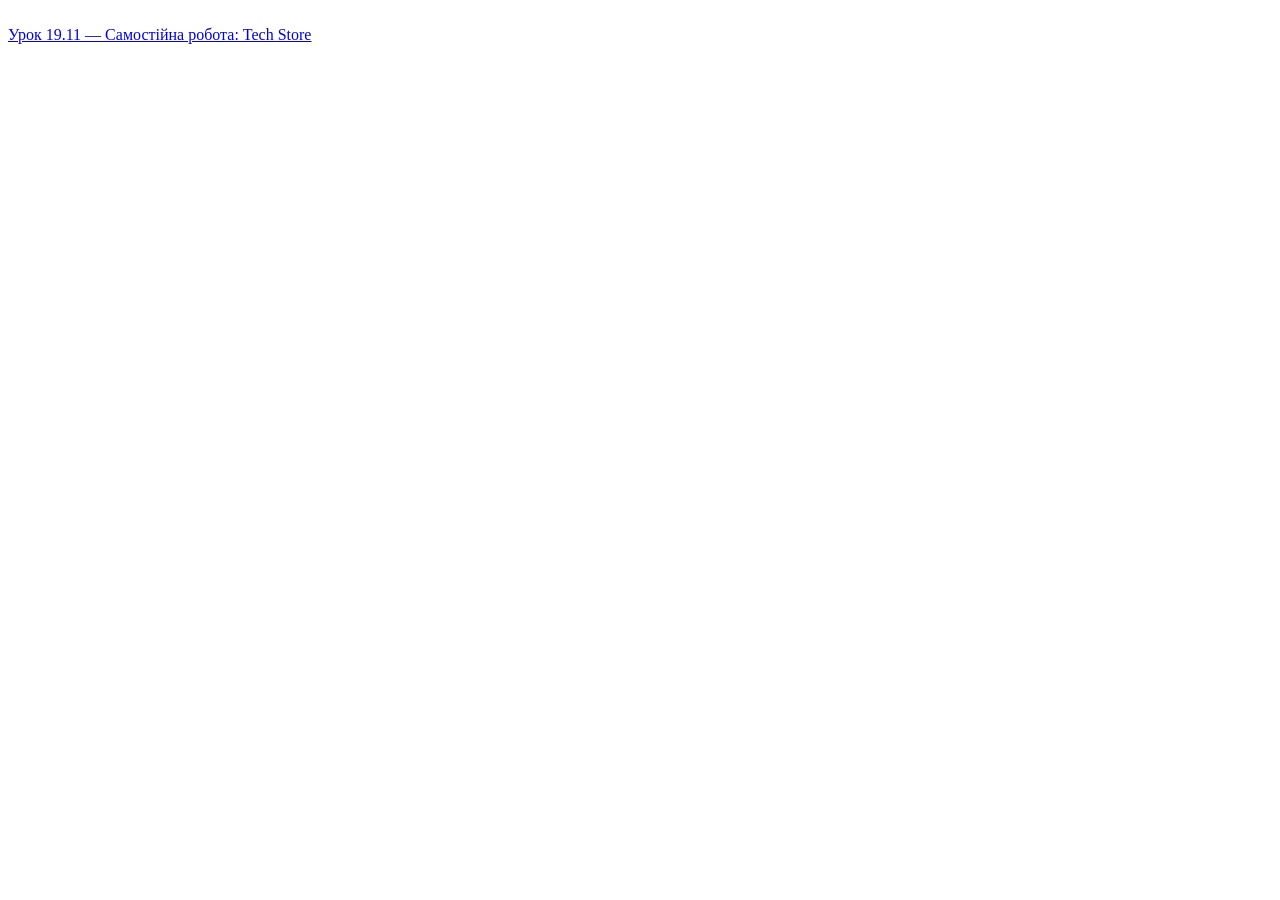
<file: index.html>
<!DOCTYPE html>
<html lang="en">
<head>
    <meta charset="UTF-8">
    <meta name="viewport" content="width=device-width, initial-scale=1.0">
    <title>Document</title>
</head>
<body>
   <br>
<a href="lesson.19.11_independent/lesson_19_11.html">Урок 19.11 — Самостійна робота: Tech Store</a>
</body>
</html>
</file>
